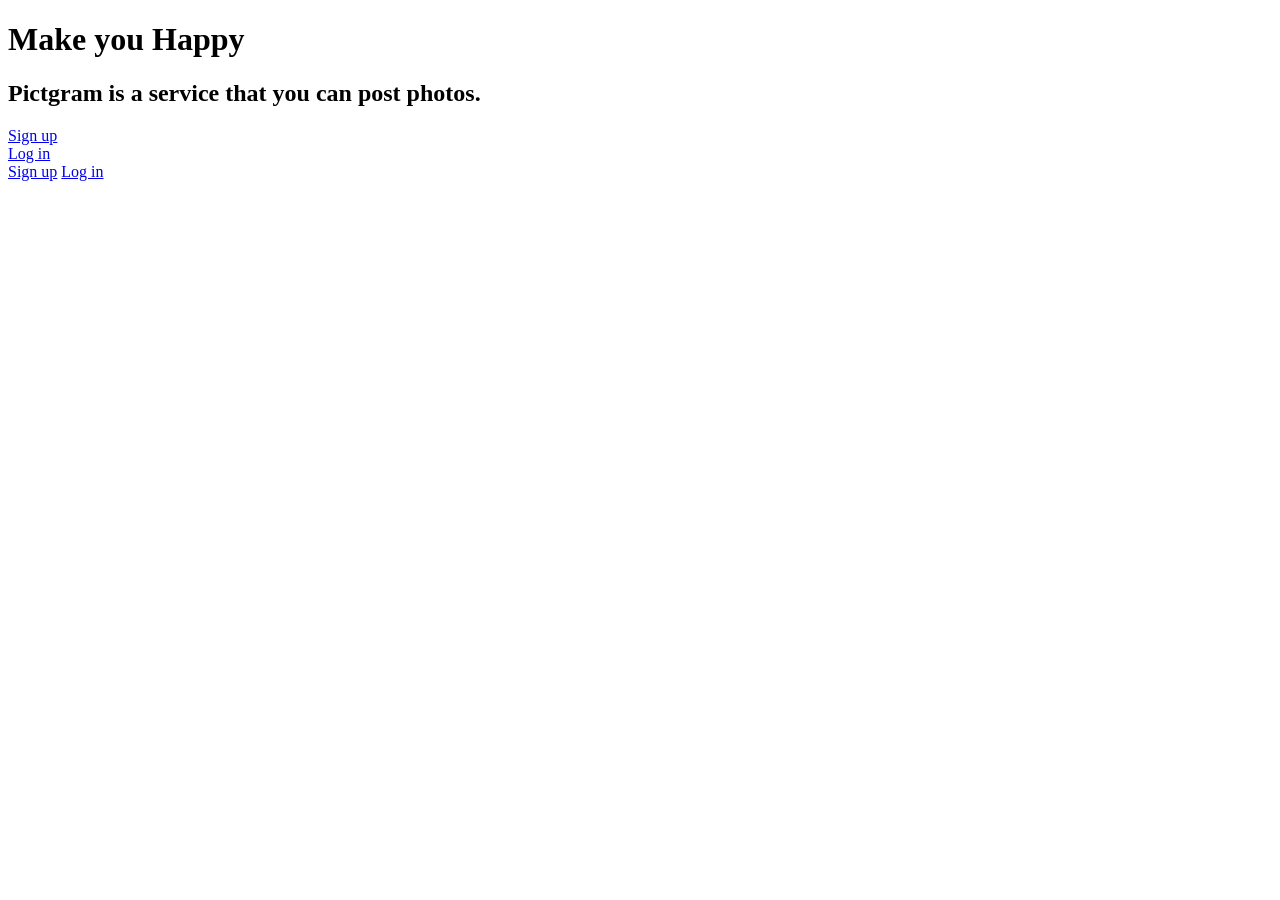
<file: src/main/resources/templates/pages/index.html>
<!DOCTYPE html>
<html
  xmlns:th="http://www.thymeleaf.org"
  xmlns:layout="http://www.ultraq.net.nz/thymeleaf/layout"
  layout:decorate="~{layouts/layout}">
  <head>
    <title>Pictgram</title>
  </head>
  <body>
<div class="pages-index-wrapper text-center" layout:fragment="contents">
  <div class="container">
    <div class="row p-form-top d-none d-lg-block d-xl-block d-xxl-block"></div>
    <h1 class="text-white" th:text="#{pages.index.lead.1}">Make you Happy</h1>
   <h2 class="text-white" th:text="#{pages.index.lead.2}">Pictgram is a service that you can post photos.</h2>
    <div class="d-none d-lg-block d-xl-block d-xxl-block">
    <div class="row justify-content-center">
      <div class="col-3">
        <a class="btn w-100 btn-outline-light" href="/users/new" th:text="#{pages.index.signup}">Sign up</a>
      </div>
      <div class="col-3">
        
       <a class="btn w-100 btn-outline-light" href="/login" th:text="#{pages.index.login}">Log in</a>  
        
        
      </div>
      
    </div>
    </div>
    <div class="d-block d-lg-none d-xl-none d-xxl-none">
      <a class="btn w-100 btn-outline-light mb-3" href="/users/new" th:text="#{pages.index.signup}">Sign up</a>
      <a class="btn w-100 btn-outline-light" href="/login" th:text="#{pages.index.login}">Log in</a>
    </div>
  </div>
</div>
  </body>
</html>
</file>
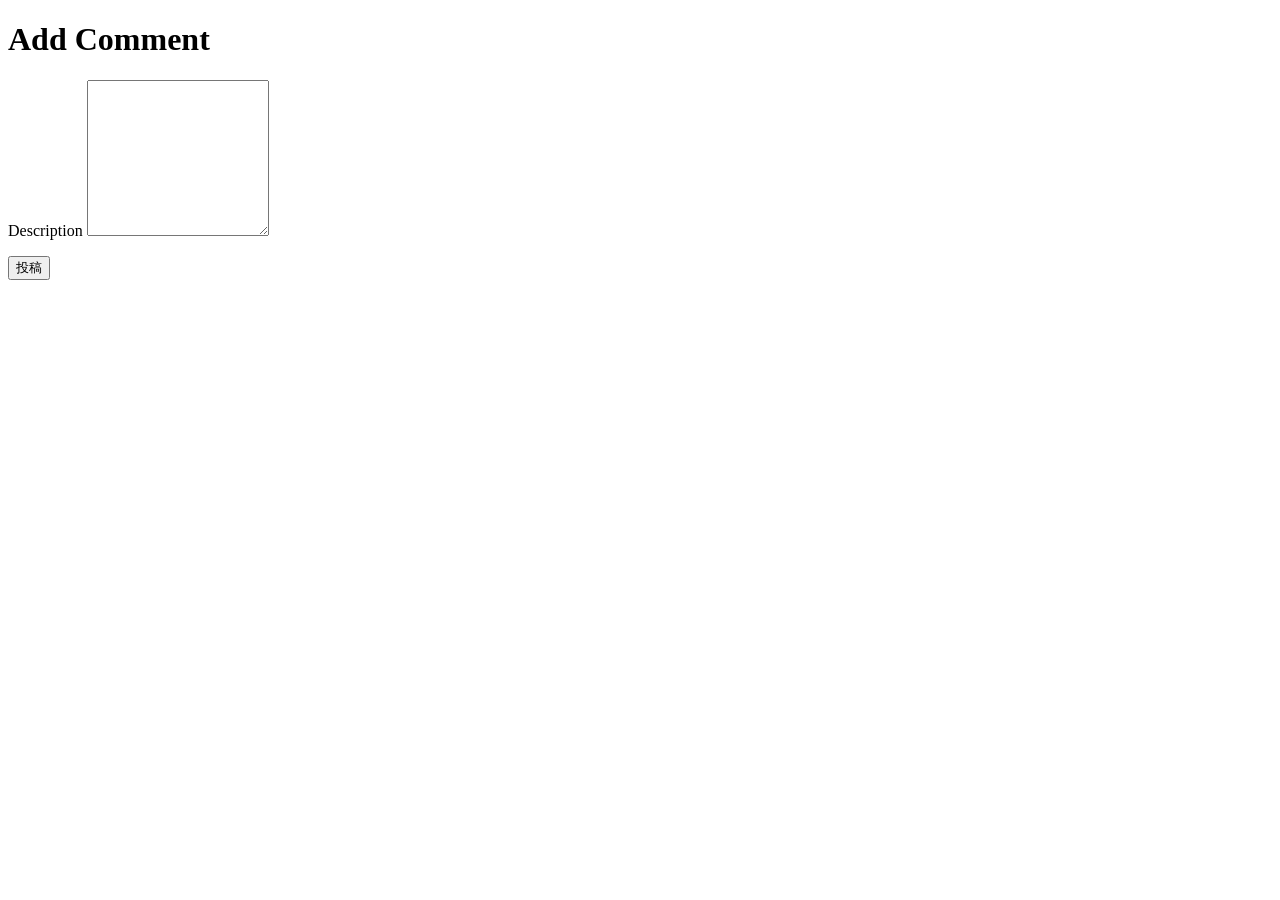
<file: src/main/resources/templates/comments/new.html>
<!DOCTYPE html>
<html
  xmlns:th="http://www.thymeleaf.org"
  xmlns:layout="http://www.ultraq.net.nz/thymeleaf/layout"
  layout:decorate="~{layouts/layout}">
  <head>
    <title>Pictgram</title>
  </head>
  <body>
<div class="comments-new-wrapper" layout:fragment="contents">
  <div class="container">
    <div class="row">
      <div class="col-md-6 mx-auto">
        <h1 class="text-center" th:text="#{comments.new.title}">Add Comment</h1>
        <form class="new_comment" id="new_comment" th:action="@{/topics/__${form.topicId}__/comment}" th:object="${form}">
          <div layout:replace="~{layouts/common::messages}"></div>
          <div class="mb-3">
            <label class="form-label text-black" for="comment_description" th:text="#{comments.new.description}">Description</label>
            <textarea class="form-control" th:field="*{description}" rows="10" th:errorclass="error-field"></textarea><p th:if="${#fields.hasErrors('description')}" class="error-message" th:errors="*{description}"></p>
          </div>
          <input type="submit" value="投稿" class="btn w-100 btn-outline-dark" th:value="#{comments.new.submit}"/>
        </form>
      </div>
    </div>
  </div>
</div>

  </body>
</html>
</file>
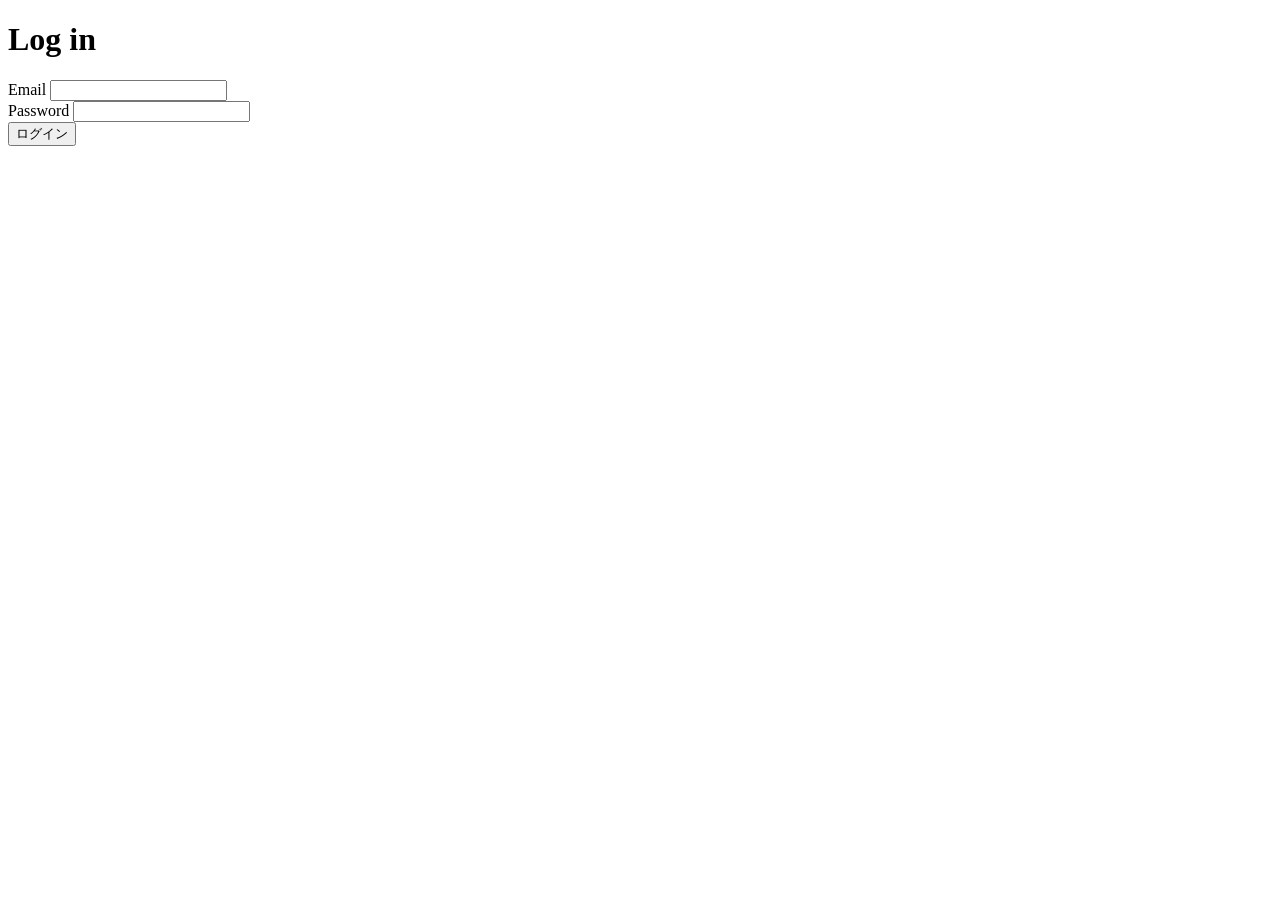
<file: src/main/resources/templates/sessions/new.html>
<!DOCTYPE html>
<html
  xmlns:th="http://www.thymeleaf.org"
  xmlns:layout="http://www.ultraq.net.nz/thymeleaf/layout"
  layout:decorate="~{layouts/layout}">
  <head>
    <title>Pictgram</title>
  </head>
  <body>
<div class="users-new-wrapper" layout:fragment="contents">
  <div class="container">
    <div class="row p-form-top d-none d-lg-block d-xl-block d-xxl-block"></div>
    <div class="row">
      <main class="col-md-4 mx-auto">
        <h1 class="text-center text-white" th:text="#{sessions.new.title}">Log in</h1>
        <form method="post" th:action="@{/login}">
          <div class="mb-3">
            <label class="form-label text-white" for="session_email" th:text="#{sessions.new.email}">Email</label>
            <input class="form-control" type="text" name="username" id="session_email" />
          </div>
          <div class="mb-3">
            <label class="form-label text-white" for="session_password" th:text="#{sessions.new.password}">Password</label>
            <input class="form-control" type="password" name="password" id="session_password" />
          </div>
          <input type="submit" value="ログイン" class="btn w-100 btn-outline-light" th:value="#{sessions.new.submit}"/>
        </form>
      </main>
    </div>
  </div>
</div>
  </body>
</html>
</file>
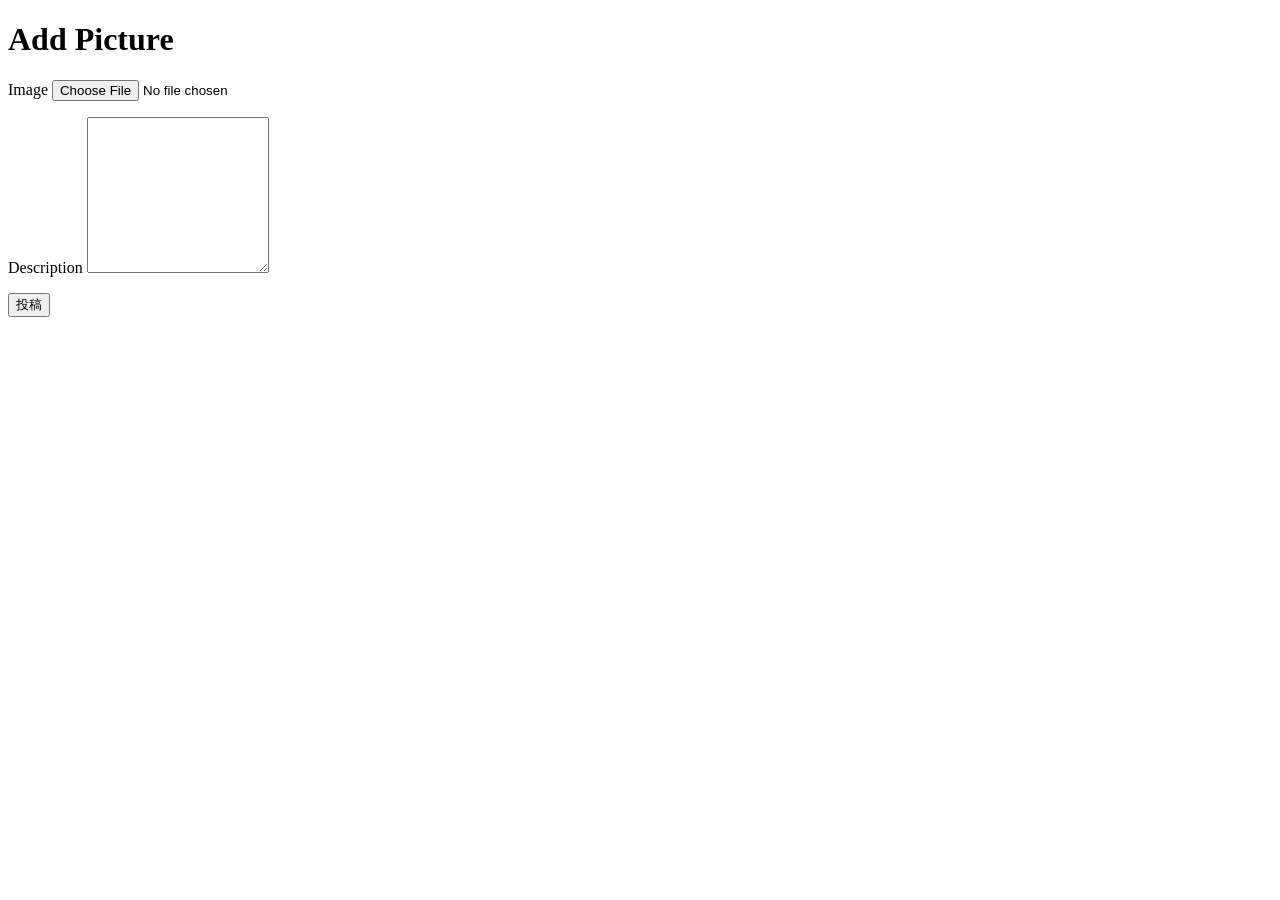
<file: src/main/resources/templates/topics/new.html>
<!DOCTYPE html>
<html
  xmlns:th="http://www.thymeleaf.org"
  xmlns:layout="http://www.ultraq.net.nz/thymeleaf/layout"
  layout:decorate="~{layouts/layout}">
  <head>
    <title>Pictgram</title>
  </head>
  <body>
<div class="topics-new-wrapper" layout:fragment="contents">
  <div class="container">
    <div class="row p-form-top d-none d-lg-block d-xl-block d-xxl-block"></div>
    <div class="row">
      <div class="col-md-6 mx-auto">
        <h1 class="text-center" th:text="#{topics.new.title}">Add Picture</h1>
        <form class="new_topic" id="new_topic" method="post" th:action="@{/topic}" th:object="${form}" enctype="multipart/form-data">
          <div layout:replace="~{layouts/common::messages}"></div>
          <input type="hidden" th:field="*{id}" />
          <div class="mb-3">
            <label class="form-label text-black" for="topic_image" th:text="#{topics.new.image}">Image</label>
            <input type="file" class="form-control-file" th:field="*{image}" /><p th:if="${#fields.hasErrors('image')}" class="error-message" th:errors="*{image}"></p>
          </div>
          <div class="mb-3">
            <label class="form-label text-black" for="topic_description" th:text="#{topics.new.description}">Description</label>
            <textarea class="form-control" th:field="*{description}" rows="10" th:errorclass="error-field"></textarea><p th:if="${#fields.hasErrors('description')}" class="error-message" th:errors="*{description}"></p>
          </div>
          <input type="submit" value="投稿" class="btn w-100 btn-outline-dark" th:value="#{topics.new.submit}"/>
        </form>
      </div>
    </div>
  </div>
</div>
  </body>
</html>
</file>
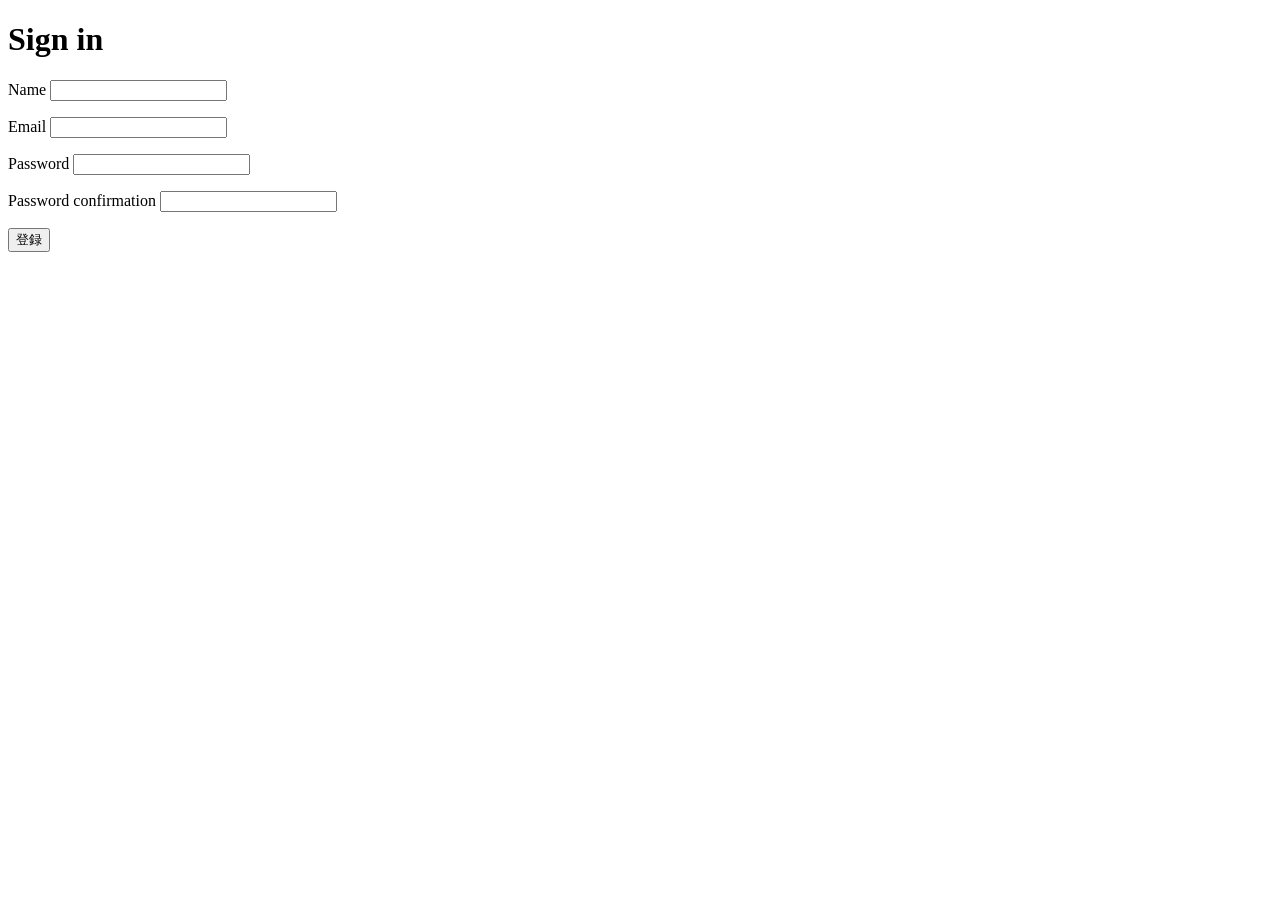
<file: src/main/resources/templates/users/new.html>
<!DOCTYPE html>
<html
  xmlns:th="http://www.thymeleaf.org"
  xmlns:layout="http://www.ultraq.net.nz/thymeleaf/layout"
  layout:decorate="~{layouts/layout}">
  <head>
    <title>Pictgram</title>
  </head>
  <body>
    <div class="users-new-wrapper" layout:fragment="contents">
  <div class="container">
    <div class="row p-form-top d-none d-lg-block d-xl-block d-xxl-block"></div>
    <div class="row">
      <main class="col-md-4 mx-auto">
        <h1 class="text-center text-white" th:text="#{users.new.title}">Sign in</h1>
        <form method="post" th:action="@{/user}" th:object="${form}">
          <div layout:replace="~{layouts/common::messages}"></div>
          <div class="mb-3">
            <label class="form-label text-white" for="user_name" th:text="#{users.new.name}">Name</label>
            <input type="text" class="form-control" th:field="*{name}" /><p th:if="${#fields.hasErrors('name')}" class="error-message" th:errors="*{name}"></p>
          </div>
          <div class="mb-3">
            <label class="form-label text-white" for="user_email" th:text="#{users.new.email}">Email</label>
            <input type="text" class="form-control" th:field="*{email}" th:placeholder="#{users.new.email.placeholder}" /><p th:if="${#fields.hasErrors('email')}" class="error-message" th:errors="*{email}"></p>
          </div>
          <div class="mb-3">
            <label class="form-label text-white" for="user_password" th:text="#{users.new.password}">Password</label>
            <input class="form-control" type="password" th:field="*{password}" th:placeholder="#{users.new.password.placeholder}" /><p th:if="${#fields.hasErrors('password')}" class="error-message" th:errors="*{password}"></p>
          </div>
          <div class="mb-3">
            <label class="form-label text-white" for="user_password_confirmation" th:text="#{users.new.password_confirmation}">Password confirmation</label>
            <input type="password" class="form-control" th:field="*{passwordConfirmation}" th:placeholder="#{users.new.password.placeholder}" /><p th:if="${#fields.hasErrors('passwordConfirmation')}" class="error-message" th:errors="*{passwordConfirmation}"></p>
          </div>
          <input type="submit" value="登録" class="btn w-100 btn-outline-light" th:value="#{users.new.submit}"/>
        </form>
      </main>
    </div>
  </div>
</div>
  </body>
</html>
</file>
